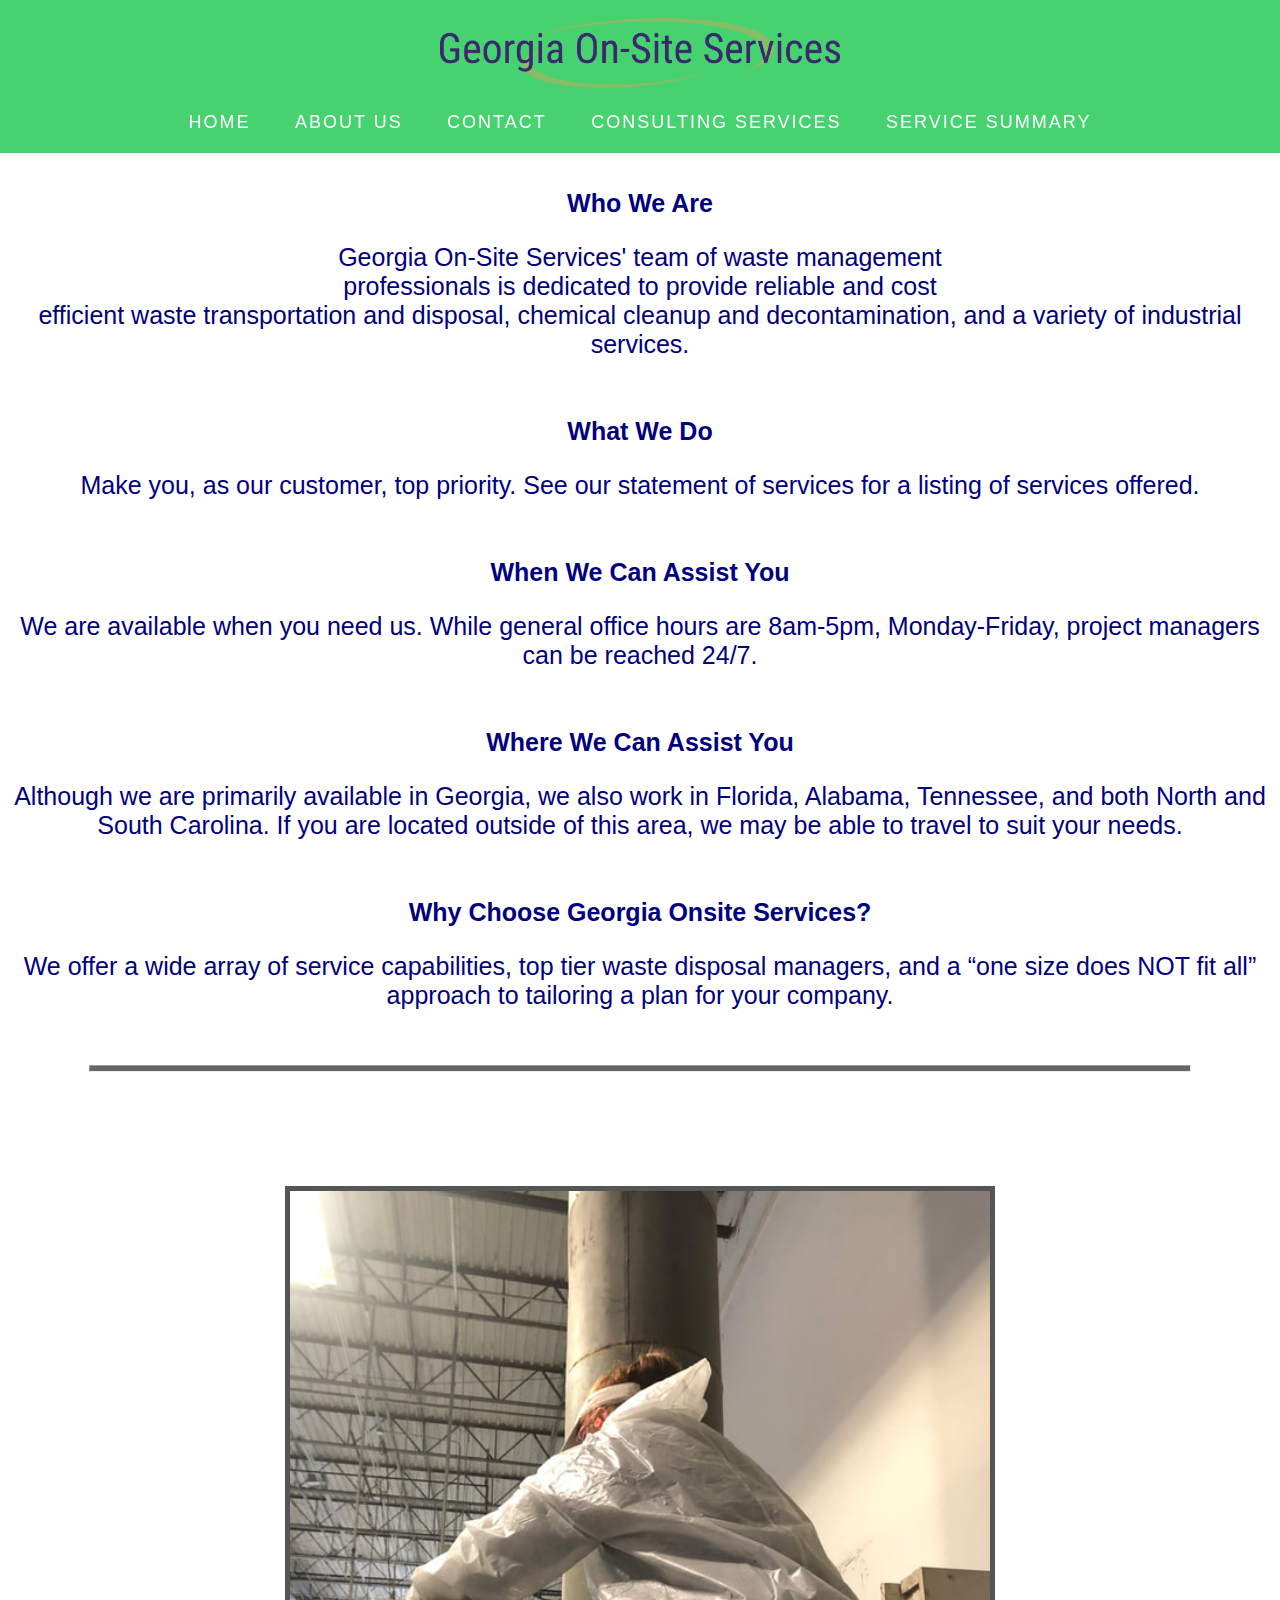
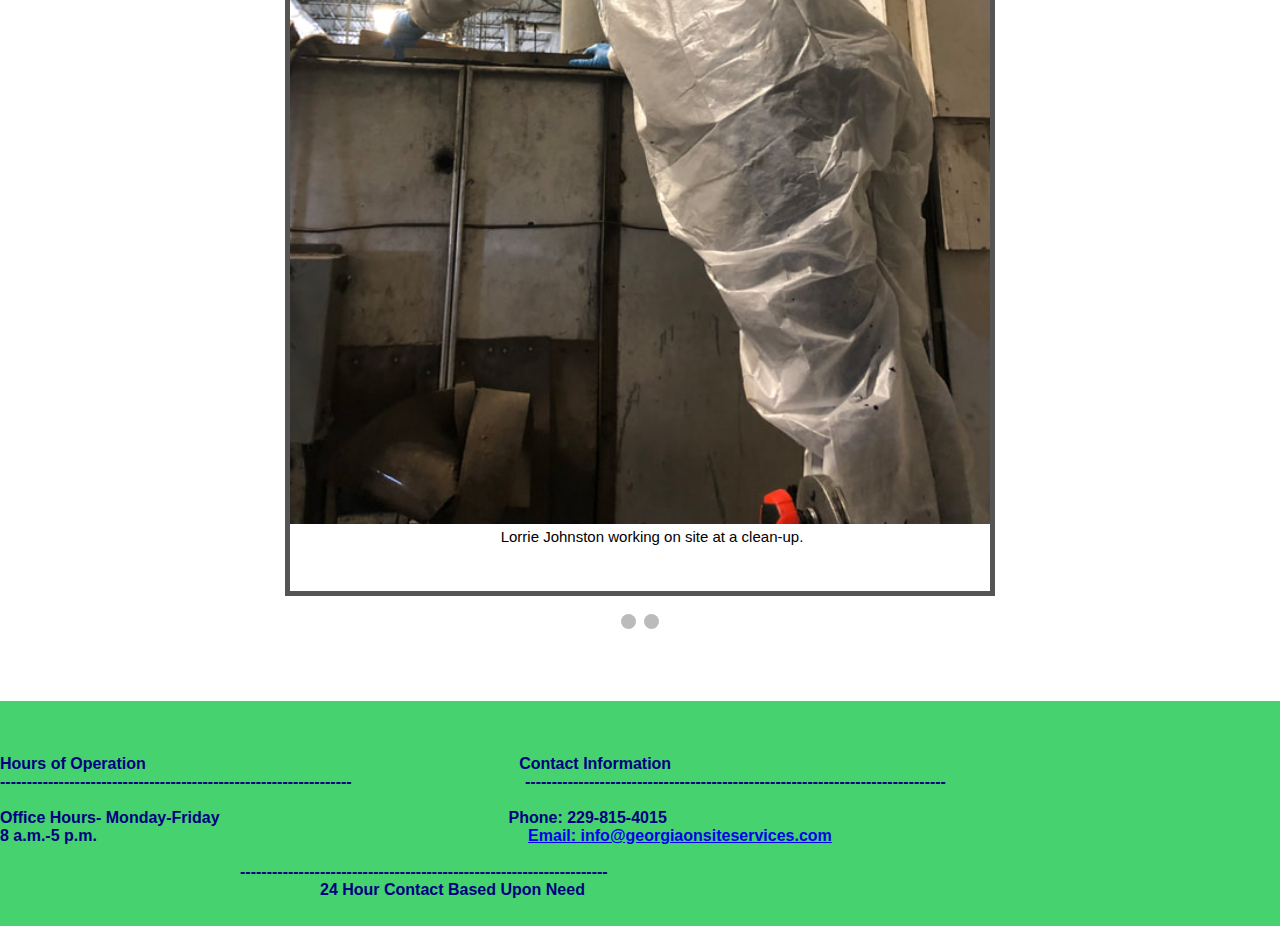
<file: index.html>
<!DOCTYPE html>
<html lang="en">
    <head>
        <meta charset="UTF-8">
<title> Georgia Onsite Services </title>
<link rel="stylesheet" href="sticky.css">
    </head>        
<body>    

    <div class="wrapper"> 
        <header>
            <nav class="green">
        
                    <ul>
                      <br>
                      <img src="400dpilogocropped.png" style="justify-content:center; width: 400px;"
                      <br>
                      <br>
                        <li><a href="index.html">Home</a></li>
                      <li><a href="about-us.html">About Us</a></li>
                      <li><a href="contact-us.html">Contact</a></li>
                      <li><a href="consulting-services.html">Consulting Services</a></li>
                      <li><a href="services-summary.html">Service Summary</a></li>
                        
                      
                  
                    </ul>     
            </nav>   
        </header>

    </div>             
    </div>
 <br>
 <br>
 <br>
 <br>
 <br>

<div class="title">
  <span class="center">
    <p>  <center> <b>Who We Are </b></center>
      </p> 
     <center>Georgia On-Site Services' team of waste management<br> professionals is dedicated to 
      provide reliable and cost <br> efficient waste transportation and disposal, chemical
      cleanup and decontamination, and a variety of industrial services.</center> 
      <br>
      <br>
     <center><b>What We Do </b></center>
      </p> 
     <center>Make you, as our customer, top priority. See our statement of services for a listing of services offered.</center>
     <br>
     <br>
     <center><b>When We Can Assist You </b></center>
    </p> 
   <center>We are available when you need us. While general office hours are 8am-5pm, Monday-Friday, project managers can be reached 24/7.</center>
    
      <br>
     <br>
     <center><b>Where We Can Assist You </b></center>
    </p> 
   <center>Although we are primarily available in Georgia, we also work in Florida, Alabama, Tennessee, and both North and South Carolina. If you are located outside of this area, we may be able to travel to suit your needs.</center>
   <br>
     <br>
     <center><b>Why Choose Georgia Onsite Services? </b></center>
    </p> 
   <center>We offer a wide array of service capabilities, top tier waste disposal managers, and a “one size does NOT fit all” approach to tailoring a plan for your company.</center>
   <br> 
  </span>
</div>
   <br>
  <hr>
      <br>
      <br>
    <script>
      showSlides(slideIndex);
    </script>
      </p>


    <script  src="https://code.jquery.com/jquery-3.6.0.js"></script>

<script>

    $(window).scroll(function(){
        if($(window).scrollTop()){
            $("nav").addClass ("green2");
        }
        else{
            $("nav").removeClass ("green2");
        }
    });


    var slideIndex = 1;
showSlides(slideIndex);


function plusSlides(n) {
  showSlides(slideIndex += n);
}


function currentSlide(n) {
  showSlides(slideIndex = n);
}

var slideIndex = 1;
showSlides(slideIndex);

function showSlides() {
  var i;
  var slides = document.getElementsByClassName("mySlides");
  var dots = document.getElementsByClassName("dot");
  for (i = 0; i < slides.length; i++) {
    slides[i].style.display = "none";  
  }
  slideIndex++;
  if (slideIndex > slides.length) {slideIndex = 1}    
  for (i = 0; i < dots.length; i++) {
    dots[i].className = dots[i].className.replace(" active", "");
  }
  slides[slideIndex-1].style.display = "block";  
  dots[slideIndex-1].className += " active";
  setTimeout(showSlides, 13000); // Change image every 2 seconds
}

</script>

<br>
<br>
<br>

<div class="slideshow-container">

    
    <div id="slide1" class="mySlides fade">
      <img src="pntbth3_orig.jpeg" style="width: 100%";>
      <br>
      <div style="position:relative" class="text">Lorrie Johnston working on site at a clean-up. </div>
    </div>
  
    <div class="mySlides fade">
      <img src="eqtot_orig.jpeg" style="width:100%">
      <br>
      <div style="position:relative" class="text">An array of chemical storage units.</div>
    </div>
  
  </div>
  <br>
  
 
  <div style="text-align:center">
    <span class="dot" onclick="currentSlide(1)"></span>
    <span class="dot" onclick="currentSlide(2)"></span>
  </div>

<br>
<br>
</p>
 
<div class="fill">

    <footer> <div class="bluetxt">
        <div class="center0">
        <p> <br> <br> <br><b>Hours of Operation</b><span class="tab"></span><span class="tab"></span> <span class="tab"></span><span class="tab"></span><span class="tab"></span><span class="tab"></span><span class="tab"></span><span class="tab"></span> <span class="tab"></span> <b>Contact Information </b><br>  
 <b> ------------------------------------------------------------------</b>
            <span class="tab"></span> <span class="tab"></span><span class="tab"></span><span class="tab"></span>
 <b>-------------------------------------------------------------------------------</b>
<br> <br></span><b> Office Hours- Monday-Friday </b> <span class="tab"></span><span class="tab"></span><span class="tab"></span><span class="tab"></span><span class="tab"></span><span class="tab"></span><span class="tab"></span> <b>Phone: 229-815-4015 </b> 

<br> <b> 8 a.m.-5 p.m. </b> <span class="tab"></span><span class="tab"></span> <span class="tab"></span> <span class="tab"></span> <span class="tab"></span> <span class="tab"></span>  <span class="tab"></span><span class="tab"></span><span class="tab"></span><span class="tab"></span> <b> <a href="mailto: info@georgiaonsiteservices.com">          Email: info@georgiaonsiteservices.com </b></a> 
  <br> <br>
      <span class="tab"></span><span class="tab"></span><span class="tab"><span class="tab"></span><span class="tab"></span><span class="tab"></span><b>---------------------------------------------------------------------</b>
<br>
<span class="tab"></span><span class="tab"></span><span class="tab"></span><span class="tab"></span><span class="tab"></span><b>24 Hour Contact Based Upon Need</b>
    <br>
    <br>
   
</p>
            
</div>
</footer>
</file>
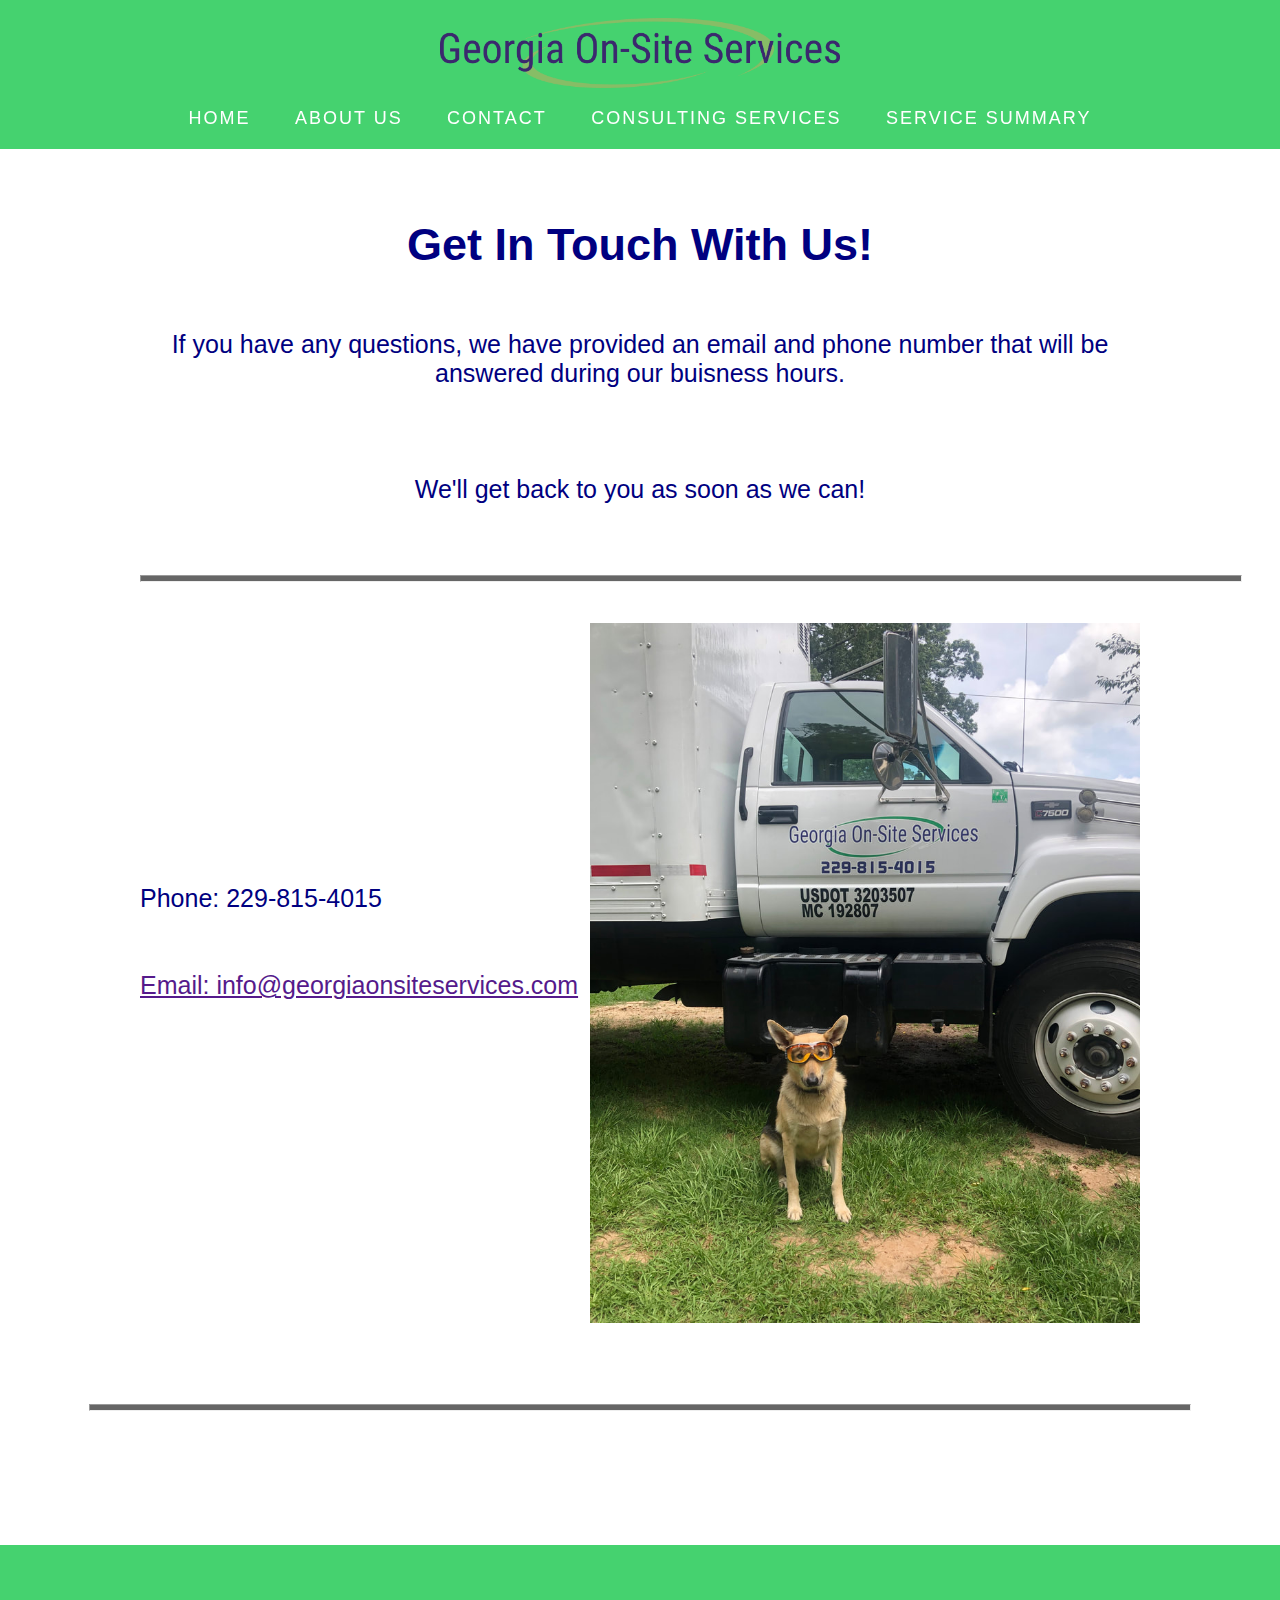
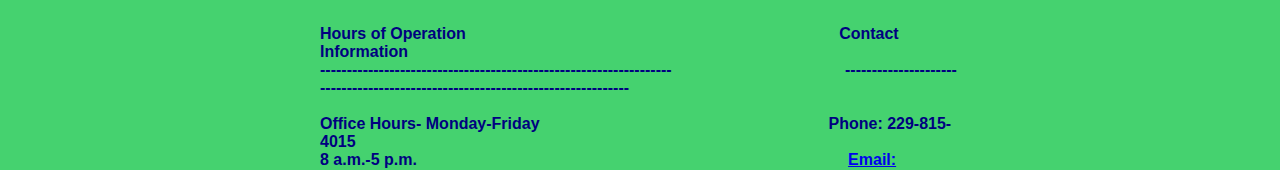
<file: contact-us.html>
<!DOCTYPE php>
<html lang="en">
    <head>
        <meta charset="UTF-8">
<title> Georgia Onsite Services </title>
<link rel="stylesheet" href="sticky.css">
    </head>        
<body>    

    <div class="wrapper"> 
        <header>
            <nav class="green">
        
                <ul>
                    <br>
                                         <img src="400dpilogocropped.png" style="justify-content:center; width: 400px;"
                    <br>
                    <br>
                      <li><a href="index.html">Home</a></li>
                      <li><a href="about-us.html">About Us</a></li>
                      <li><a href="contact-us.html">Contact</a></li>
                      <li><a href="consulting-services.html">Consulting Services</a></li>
                      <li><a href="services-summary.html">Service Summary</a></li>
                      
                    
                
                  </ul>        
            </nav>   
        </header>

    </div>             
    </div>
    <br>
    <br>
    <br>
    <br>
    <br>
    <br>
    <br>
    <br>
    <div class="title">
      <span class="lcenter">
       <center><h1>Get In Touch With Us!</h1></center>
       <br><center>If you have any questions, we have provided an email and phone number that will be answered during our buisness hours. </center> <br>
        <br> <br> <center> We'll get back to you as soon as we can! </center>
        
        <br> <br>
        <hr> 
        <br> 
        <img src="gretchen_orig.jpg" width="550" height="700" id="hp">
        <br> <br> <br> <br> <br> <br><br> <br>
         <br> Phone: 229-815-4015  
         <br> <br>
        <br> <a href mailto:info@georgiaonsiteservices.com> Email: info@georgiaonsiteservices.com</a>
      </span>
    </div>
    <br>
    <br>
    <br>
    <br>
    <br>
    <br>
    <br>
    <br>
    <br>
    <br>
    <br>
    <br>
    <br>
    <br>
    <br>
    <br>
    <br>
    <br>
    <br>
    <br>
    <br>
    <br>
    <hr>
    <br>
    <br>
    <br>
    <br>
    <br>
    <br>
    <br>

    <script  src="https://code.jquery.com/jquery-3.6.0.js"></script>

    <script>
    
        $(window).scroll(function(){
            if($(window).scrollTop()){
                $("nav").addClass ("green2");
            }
            else{
                $("nav").removeClass ("green2");
            }
        });
    
    
        var slideIndex = 1;
    showSlides(slideIndex);
    
    
    function plusSlides(n) {
      showSlides(slideIndex += n);
    }
    
    
    function currentSlide(n) {
      showSlides(slideIndex = n);
    }
    
    var slideIndex = 1;
    showSlides(slideIndex);
    
    function showSlides() {
      var i;
      var slides = document.getElementsByClassName("mySlides");
      var dots = document.getElementsByClassName("dot");
      for (i = 0; i < slides.length; i++) {
        slides[i].style.display = "none";  
      }
      slideIndex++;
      if (slideIndex > slides.length) {slideIndex = 1}    
      for (i = 0; i < dots.length; i++) {
        dots[i].className = dots[i].className.replace(" active", "");
      }
      slides[slideIndex-1].style.display = "block";  
      dots[slideIndex-1].className += " active";
      setTimeout(showSlides, 13000); // Change image every 2 seconds
    }
    
    </script>




 
<div class="fill">

    <footer> <div class="bluetxt">
        <div class="center">
        <p> <br> <br> <br><b>Hours of Operation</b><span class="tab"></span><span class="tab"></span> <span class="tab"></span><span class="tab"></span><span class="tab"></span><span class="tab"></span><span class="tab"></span><span class="tab"></span> <span class="tab"></span> <b>Contact Information </b><br>  
 <b> ------------------------------------------------------------------</b>
            <span class="tab"></span> <span class="tab"></span><span class="tab"></span><span class="tab"></span>
 <b>-------------------------------------------------------------------------------</b>
<br> <br></span><b> Office Hours- Monday-Friday </b> <span class="tab"></span><span class="tab"></span><span class="tab"></span><span class="tab"></span><span class="tab"></span><span class="tab"></span><span class="tab"></span> <b>Phone: 229-815-4015 </b> 

<br> <b> 8 a.m.-5 p.m. </b> <span class="tab"></span><span class="tab"></span> <span class="tab"></span> <span class="tab"></span> <span class="tab"></span> <span class="tab"></span>  <span class="tab"></span><span class="tab"></span><span class="tab"></span><span class="tab"></span> <b> <a href="mailto: info@georgiaonsiteservices.com">          Email: info@georgiaonsiteservices.com </b></a> 
  <br> <br>
      <span class="tab"></span><span class="tab"></span><span class="tab"><span class="tab"></span><span class="tab"></span><span class="tab"></span><b>---------------------------------------------------------------------</b>
<br>
<span class="tab"></span><span class="tab"></span><span class="tab"></span><span class="tab"></span><span class="tab"></span><b>24 Hour Contact Based Upon Need</b>
    <br>
    <br>
   
</p>
            
</div>
</footer>
</file>
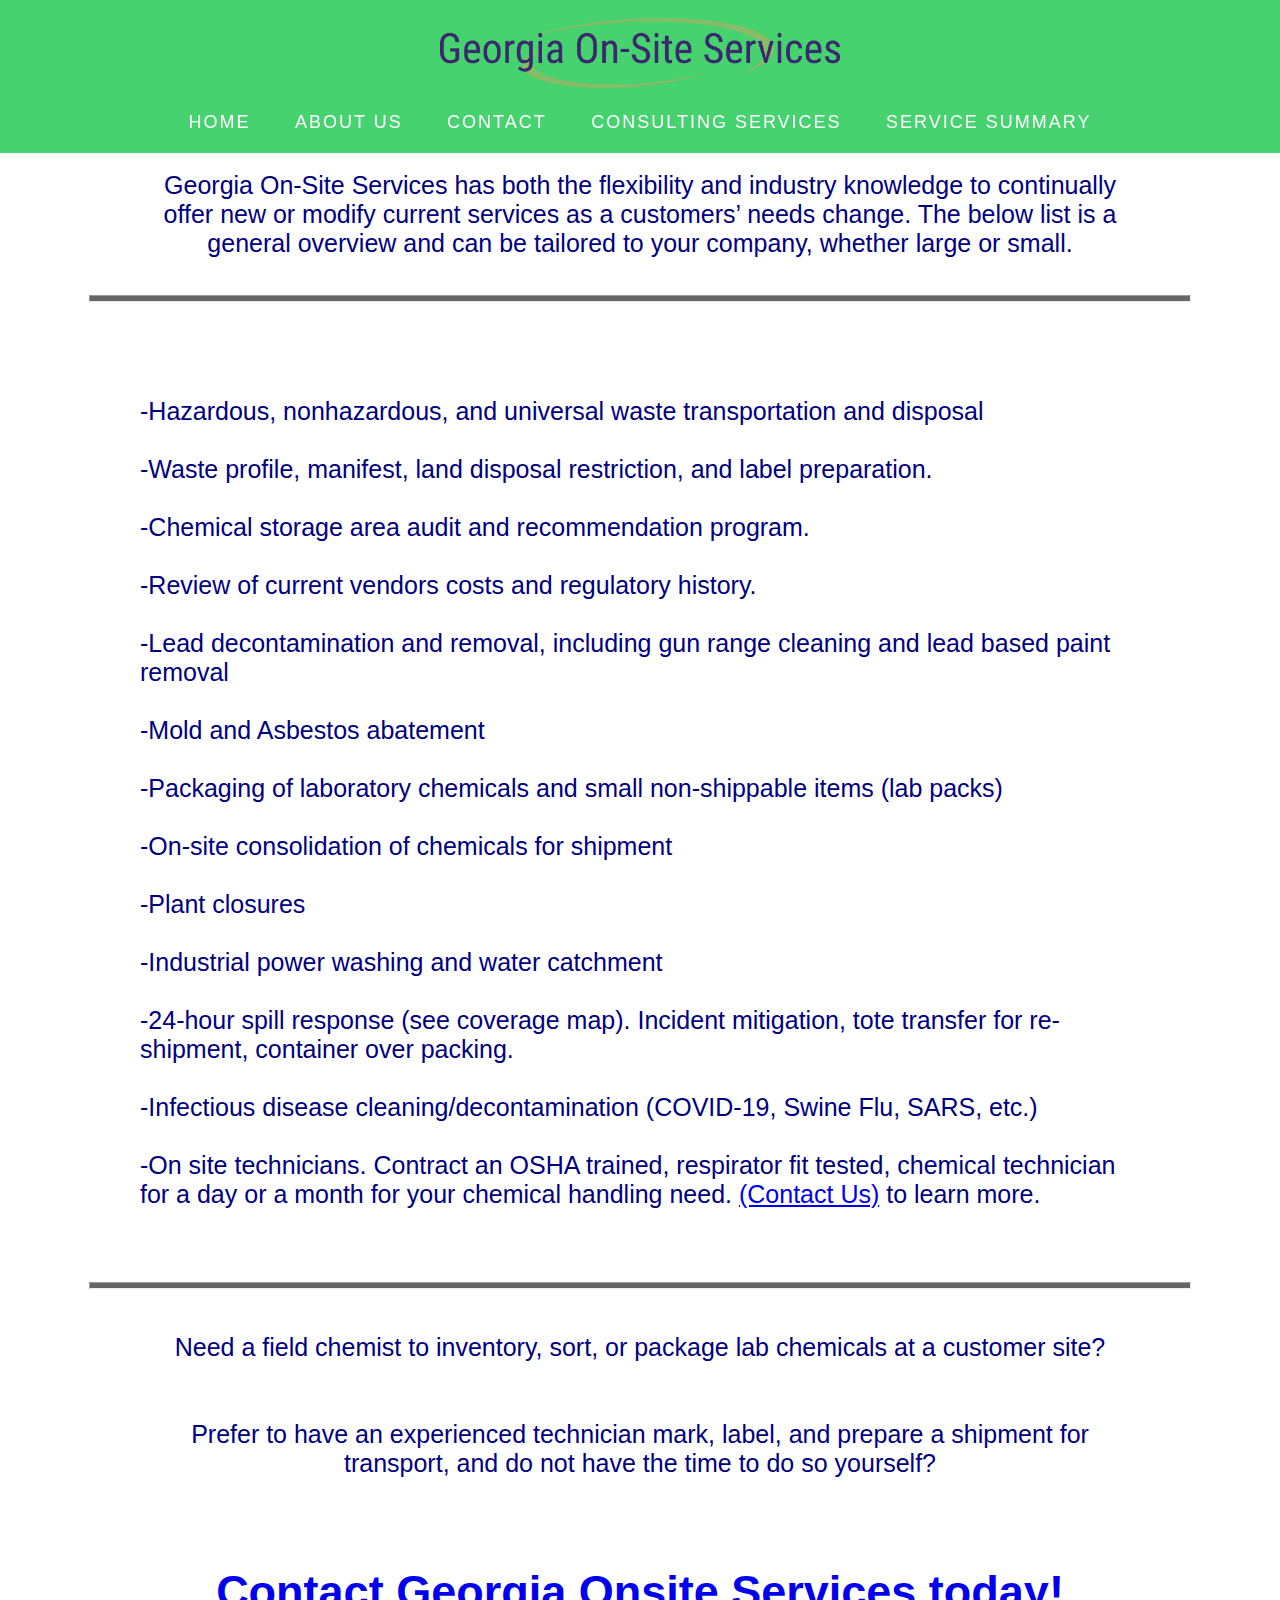
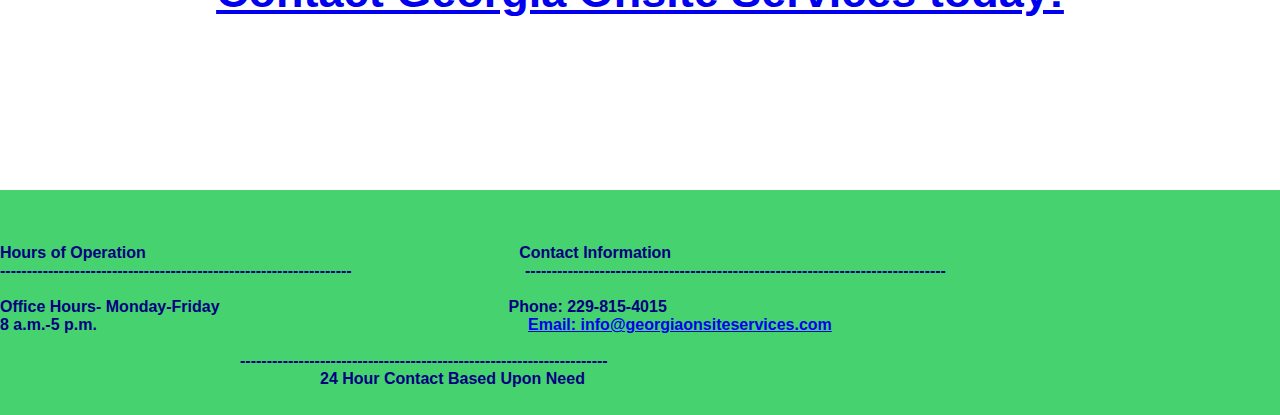
<file: services-summary.html>
<!DOCTYPE html>
<html lang="en">
    <head>
        <meta charset="UTF-8">
<title> Georgia Onsite Services </title>
<link rel="stylesheet" href="sticky.css">
    </head>        
<body>    

    <div class="wrapper"> 
        <header>
            <nav class="green">
        
                <ul>
                    <br>
                    <img src="400dpilogocropped.png" style="justify-content:center; width: 400px;"
                    <br>
                    <br>
                     <li><a href="index.html">Home</a></li>
                      <li><a href="about-us.html">About Us</a></li>
                      <li><a href="contact-us.html">Contact</a></li>
                      <li><a href="consulting-services.html">Consulting Services</a></li>
                      <li><a href="services-summary.html">Service Summary</a></li>
                  </ul>        
            </nav>   
        </header>

    </div>             
    </div>
    <br>
    <br>
    <br>
    <br>
    <br>
    <br>
    <br>
<body>
    <div class="title">
        <span class="lcenter">
           <center>Georgia On-Site Services has both the flexibility and industry knowledge to continually offer new or modify current services as a customers’ needs change. The below list is a general overview and can be tailored to your company, whether large or small.
        </center> 
            <br>
    </div>
</span>
       <hr>
       <div class="title">
        <span class="lcenter">
        <br><br><br>
        -Hazardous, nonhazardous, and universal waste transportation and disposal<br><br>
-Waste profile, manifest, land disposal restriction, and label preparation.<br><br>
-Chemical storage area audit and recommendation program.<br><br>
-Review of current vendors costs and regulatory history.<br><br>
-Lead decontamination and removal, including gun range cleaning and lead based paint removal<br><br>
-Mold and Asbestos abatement<br><br>
-Packaging of laboratory chemicals and small non-shippable items (lab packs)<br><br>
-On-site consolidation of chemicals for shipment<br><br>
-Plant closures<br><br>
-Industrial power washing and water catchment<br><br>
-24-hour spill response (see coverage map). Incident mitigation, tote transfer for re-shipment, container over packing.<br><br>
-Infectious disease cleaning/decontamination (COVID-19, Swine Flu, SARS, etc.)<br><br>
-On site technicians. Contract an OSHA trained, respirator fit tested, chemical technician for a day or a month for your chemical handling need. <a href="GAonsite-contactus.html">(Contact Us)</a> to learn more.<br><br>
</span>
</div>
<br><br>  <hr>
<br>
<br>
<div class="title">
    <span class="lcenter">
<center>Need a field chemist to inventory, sort, or package lab chemicals at a customer site? </center> <br><br>
<center>Prefer to have an experienced technician mark, label, and prepare a shipment for transport, and do not have the time to do so yourself? </center> <br><br>
<center> <h1> <a href="GAonsite-contactus.html">Contact Georgia Onsite Services today!</a> </center></h1>
</span> </div>



      
    </body>

    <script  src="https://code.jquery.com/jquery-3.6.0.js"></script>

    <script>
    
        $(window).scroll(function(){
            if($(window).scrollTop()){
                $("nav").addClass ("green2");
            }
            else{
                $("nav").removeClass ("green2");
            }
        });
    
    
        var slideIndex = 1;
    showSlides(slideIndex);
    
    
    function plusSlides(n) {
      showSlides(slideIndex += n);
    }
    
    
    function currentSlide(n) {
      showSlides(slideIndex = n);
    }
    
    var slideIndex = 1;
    showSlides(slideIndex);
    
    function showSlides() {
      var i;
      var slides = document.getElementsByClassName("mySlides");
      var dots = document.getElementsByClassName("dot");
      for (i = 0; i < slides.length; i++) {
        slides[i].style.display = "none";  
      }
      slideIndex++;
      if (slideIndex > slides.length) {slideIndex = 1}    
      for (i = 0; i < dots.length; i++) {
        dots[i].className = dots[i].className.replace(" active", "");
      }
      slides[slideIndex-1].style.display = "block";  
      dots[slideIndex-1].className += " active";
      setTimeout(showSlides, 13000); // Change image every 2 seconds
    }
    
    </script>


<br>

<br>
<br>
<br>
<br>
<br>
<br>

 
<div class="fill">

    <footer> <div class="bluetxt">
        <div class="center0">
        <p> <br> <br> <br><b>Hours of Operation</b><span class="tab"></span><span class="tab"></span> <span class="tab"></span><span class="tab"></span><span class="tab"></span><span class="tab"></span><span class="tab"></span><span class="tab"></span> <span class="tab"></span> <b>Contact Information </b><br>  
 <b> ------------------------------------------------------------------</b>
            <span class="tab"></span> <span class="tab"></span><span class="tab"></span><span class="tab"></span>
 <b>-------------------------------------------------------------------------------</b>
<br> <br></span><b> Office Hours- Monday-Friday </b> <span class="tab"></span><span class="tab"></span><span class="tab"></span><span class="tab"></span><span class="tab"></span><span class="tab"></span><span class="tab"></span> <b>Phone: 229-815-4015 </b> 

<br> <b> 8 a.m.-5 p.m. </b> <span class="tab"></span><span class="tab"></span> <span class="tab"></span> <span class="tab"></span> <span class="tab"></span> <span class="tab"></span>  <span class="tab"></span><span class="tab"></span><span class="tab"></span><span class="tab"></span> <b> <a href="mailto: info@georgiaonsiteservices.com">          Email: info@georgiaonsiteservices.com </b></a> 
  <br> <br>
      <span class="tab"></span><span class="tab"></span><span class="tab"><span class="tab"></span><span class="tab"></span><span class="tab"></span><b>---------------------------------------------------------------------</b>
<br>
<span class="tab"></span><span class="tab"></span><span class="tab"></span><span class="tab"></span><span class="tab"></span><b>24 Hour Contact Based Upon Need</b>
    <br>
    <br>
   
</p>
            
</div>
</footer>
</file>
<file: sticky.css>
html,body{
    Margin: 0;
    padding: 0;
    width:100%;
}

.WebContainer{
    width: 100%;
    height: auto;
}

.fill {
    overflow: hidden;
    background-size: cover;
    background-position: center;
}

span.b {
  display: inline-block;
  width: auto;
  height: auto;
  
}

.articles{
    width:90%; /*Takes 90% width from WebContainer*/
    height: auto;
    margin: auto;
}

body{
    font-family:sans-serif;

}

.tab {
  display: inline-block;
  margin-left: 40px;
}

.center {
  margin: auto;
  width: 50%;
  padding: 10px;
}

.lcenter {
  display: block;
  margin-left: auto;
  margin-right: auto;
  width: 40em
}

.title{
    font-size: 25px;
    font-family:sans-serif;
    color: navy;



}

.art{
  font: size 10000px; font-family:sans-serif; color: navy;} 

hr {width: 1100px;margin-left: auto;margin-right: auto;height: 5px; position: relative; background-color:#666;}

h1 {font-size: 45px}

#hp  {
  float: right;    
   
  }


header{

    width:100%;
    height:5vh;
    background:     
    background-size cover;
    background-attachment: fixed;

}
header-img{
  
}

footer{
    width: 100%;
    height: 25vh;
     background:     
    background-size cover;
    background-attachment: fixed;
    background-color: #23ca55d8; 

}

.content{
    width:100%;
    margin: 4em auto;
    font-size: 20px;
    line-height: 30px;
    text-align: justify;

}

.logo{ 
    position: fixed;
    float: left;
    margin: 16px 36px;
    color: royalblue;
    font-weight: bold;
    font-size: 24px;
}

nav{
    position: fixed;
    width: 100%;

}

nav ul {
    list-style: none;
    background: #ffffff00;
    overflow: hidden;
    color: white;
    padding: 0;
    text-align: center;
    margin: 0;
    transition: ls;

}

nav.green ul{ 
    background: #23ca55d8;
}

nav.green2 ul{ 
  background: #23ca55d8;
}

nav ul li{
    display:inline-block;
    padding: 20px;
}

nav ul li a{ 
    text-decoration: none;
    color: white;
    font-size: 18px;
    font-family: sans-serif;
    text-transform: uppercase;
    letter-spacing: 2px;
}

.bluetxt{
  color:navy;
}

.slideshow-container {
    text-align:center;
    position: static;
    max-width: 700px;
    height: 1000px;
    margin: auto;
    border: 5px solid #555;
    }
      
  
  
  .mySlides {
    display: none;
  }

  #slide1 {display:block}
  
 
  .prev, .next {
    cursor: pointer;
    position: absolute;
    top: 50%;
    width: auto;
    margin-top: -22px;
    padding: 16px;
    color: white;
    font-weight: bold;
    font-size: 18px;
    transition: 0.6s ease;
    border-radius: 0 3px 3px 0;
    user-select: none;
  }
  

  .next {
    right: 0;
    border-radius: 3px 0 0 3px;
  }
  
  
  .prev:hover, .next:hover {
    background-color: rgba(0,0,0,0.8);
  }
  
  
  .text {
    color: black;
    font-size: 15px;
    padding: 8px 12px;
    position: absolute;
    bottom: 8px;
    width: 100%;
    text-align: match-parent;
  }
  
  
  .numbertext {
    color: #f2f2f2;
    font-size: 12px;
    padding: 8px 12px;
    position: absolute;
    top: 0;
  }
  
  
  .dot {
    cursor: pointer;
    height: 15px;
    width: 15px;
    margin: 0 2px;
    background-color: #bbb;
    border-radius: 50%;
    display: inline-block;
    transition: background-color 0.6s ease;
  }
  
  .active, .dot:hover {
    background-color: #717171;
  }
  
  
  .fade {
    -webkit-animation-name: fade;
    -webkit-animation-duration: 1.5s;
    animation-name: fade;
    animation-duration: 1.5s;
  }
  
  @-webkit-keyframes fade {
    from {opacity: .4}
    to {opacity: 1}
  }
  
  @keyframes fade {
    from {opacity: .4}
    to {opacity: 1}
  }
</file>
